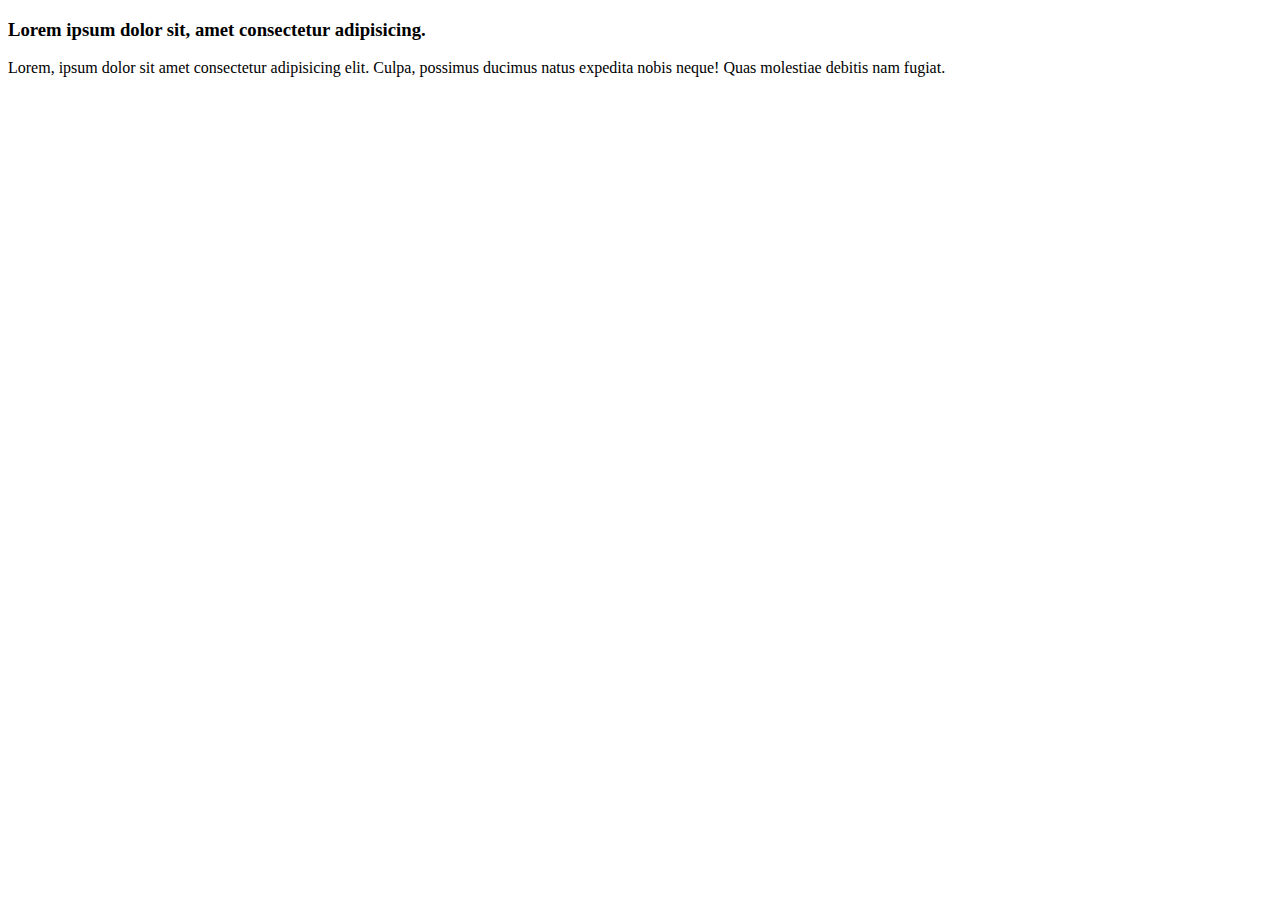
<file: index.html>
<!DOCTYPE html>
<html lang="en">
<head>
    <meta charset="UTF-8">
    <meta name="viewport" content="width=device-width, initial-scale=1.0">
    <title>Document</title>
</head>
<body>
    <h3>Lorem ipsum dolor sit, amet consectetur adipisicing.</h3>
    <p>Lorem, ipsum dolor sit amet consectetur adipisicing elit. Culpa, possimus ducimus natus expedita nobis neque! Quas molestiae debitis nam fugiat.</p>
    
</html>
</file>
